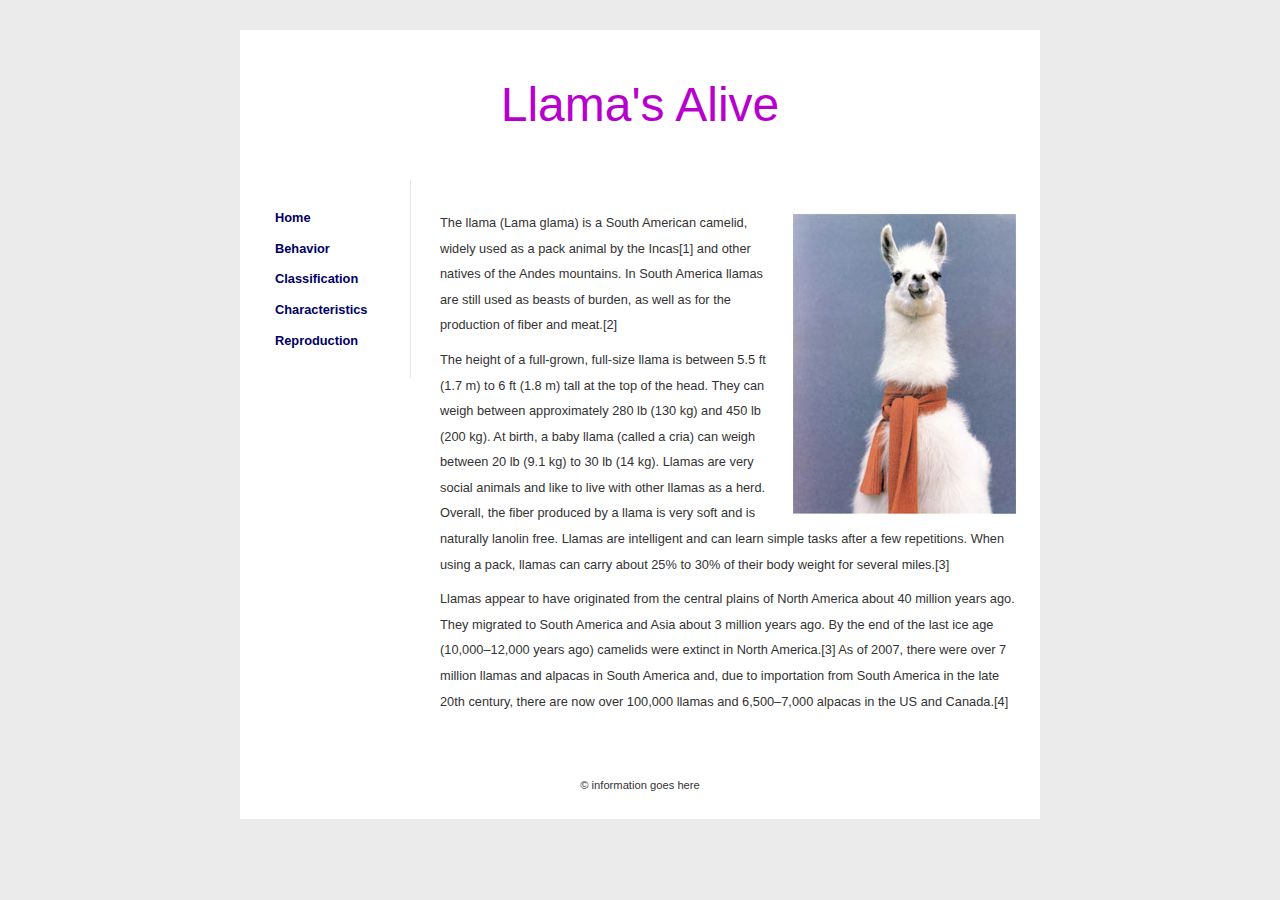
<file: index.html>
<!doctype html>
<html>
<head>
<meta charset="UTF-8">
<title>Llama's home</title>

<link href="styes.css" rel="stylesheet" type="text/css" />
</head>

<body>
<div id="container">
    <header>Llama's Alive</header>
    
    <aside id="sidebar">
        <ul>
            <li><a href="index.html">Home</a></li>
			<li><a href="behavior.html">Behavior</a></li>
            <li><a href="classification.html">Classification</a></li>
            <li><a href="characteristics.html">Characteristics</a></li>
            <li><a href="reproduction.html">Reproduction</a></li>
    	</ul>
    </aside>
    
    <section id="maincontent">
      <p><img src="images/llama01.jpg" alt="llama" width="223" height="300" class="alignright" >The llama (Lama glama) is a South American camelid, widely used as a pack animal by the Incas[1] and other natives of the Andes mountains. In South America llamas are still used as beasts of burden, as well as for the production of fiber and meat.[2]</p>
        <p>The height of a full-grown, full-size llama is between 5.5 ft (1.7 m) to 6 ft (1.8 m) tall at the top of the head. They can weigh between approximately 280 lb (130 kg) and 450 lb (200 kg). At birth, a baby llama (called a cria) can weigh between 20 lb (9.1 kg) to 30 lb (14 kg). Llamas are very social animals and like to live with other llamas as a herd. Overall, the fiber produced by a llama is very soft and is naturally lanolin free. Llamas are intelligent and can learn simple tasks after a few repetitions. When using a pack, llamas can carry about 25% to 30% of their body weight for several miles.[3]</p>
        <p>Llamas appear to have originated from the central plains of North America about 40 million years ago. They migrated to South America and Asia about 3 million years ago. By the end of the last ice age (10,000–12,000 years ago) camelids were extinct in North America.[3] As of 2007, there were over 7 million llamas and alpacas in South America and, due to importation from South America in the late 20th century, there are now over 100,000 llamas and 6,500–7,000 alpacas in the US and Canada.[4]</p>
    </section>
    
    <footer>
    &copy; information goes here
    </footer>

</div>

</body>
</html>
</file>
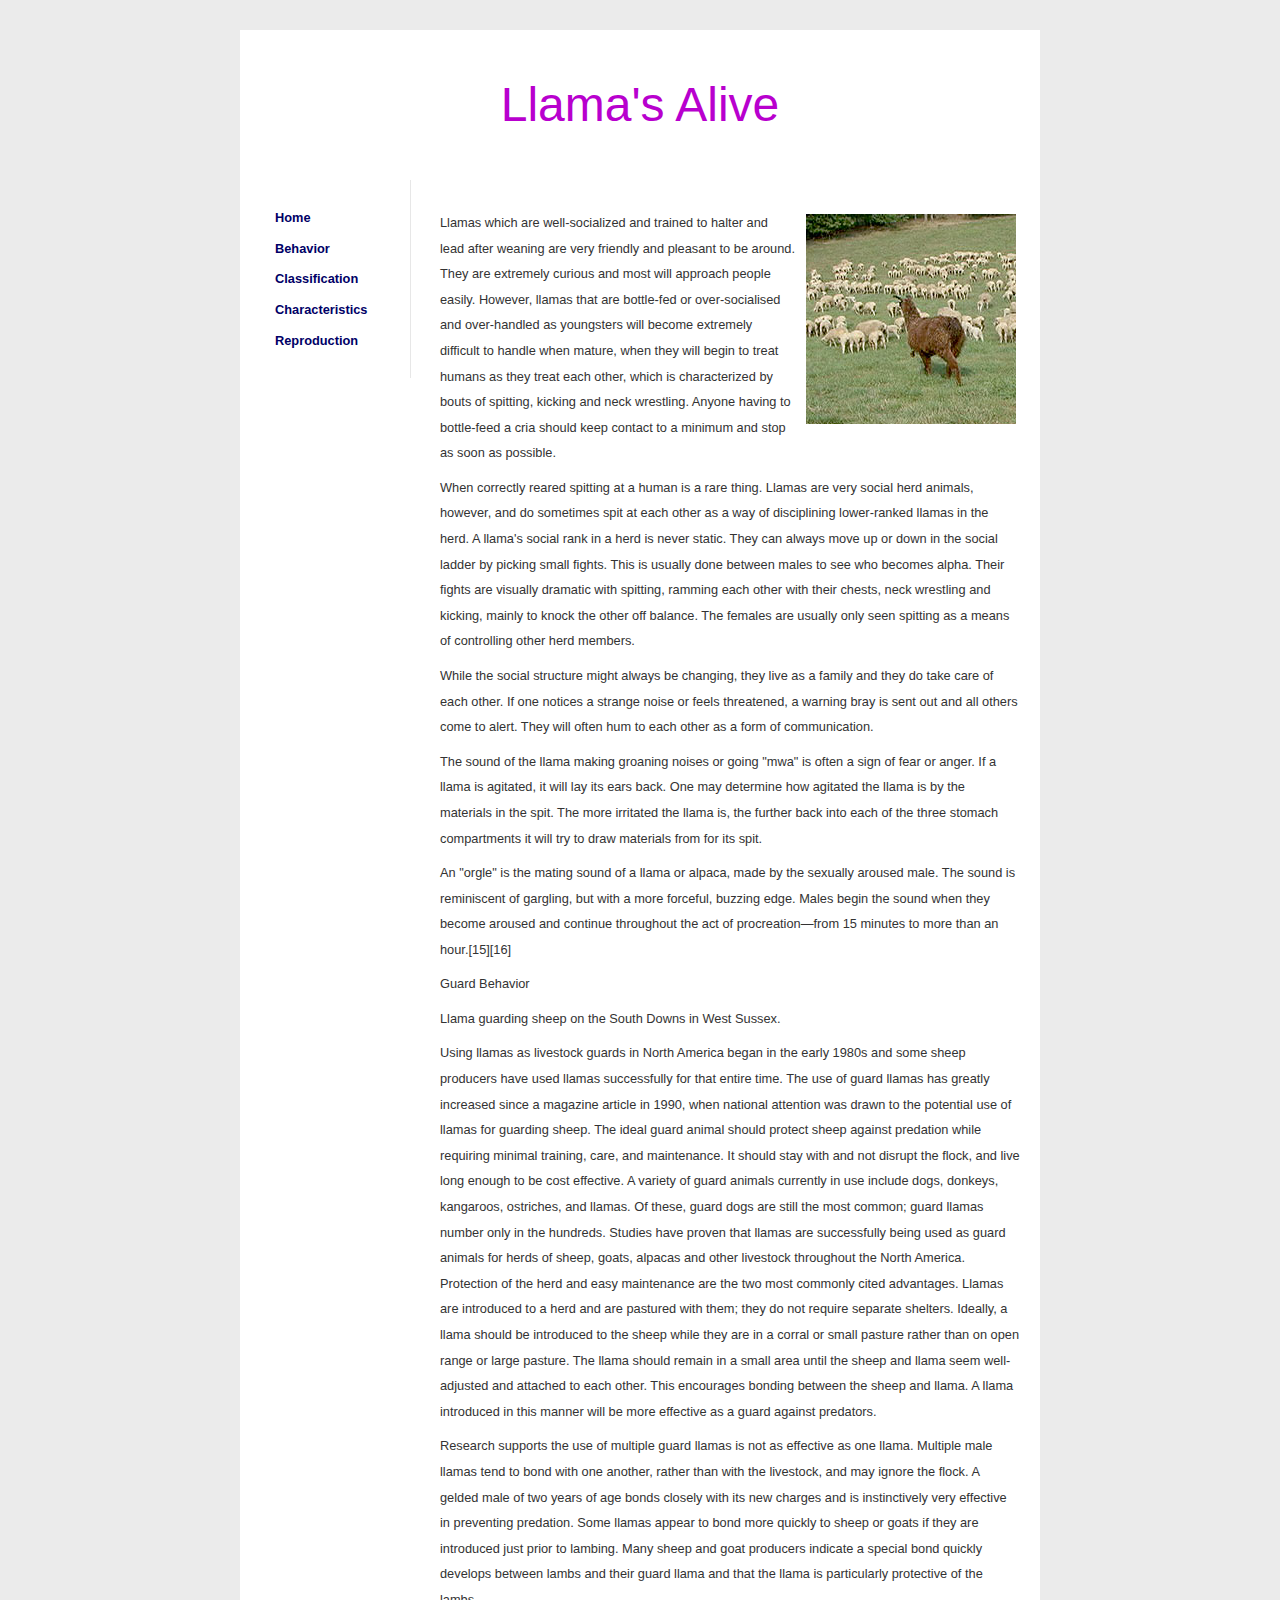
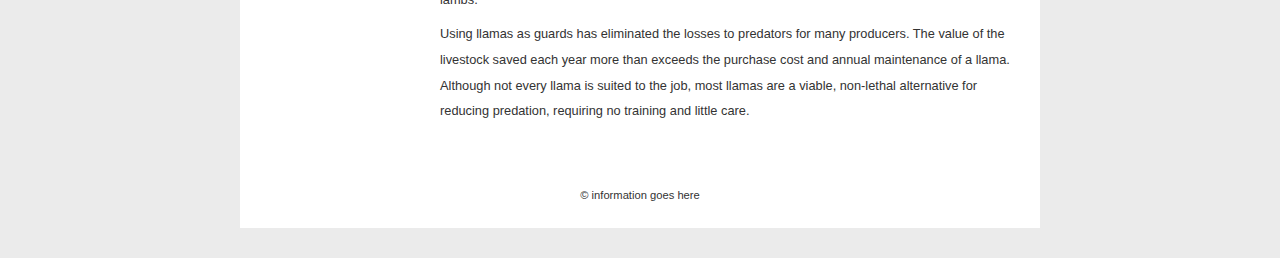
<file: behavior.html>
<!doctype html>
<html>
<head>
<meta charset="UTF-8">
<title>Llama's Behavior</title>

<link href="styes.css" rel="stylesheet" type="text/css" />
</head>

<body>
<div id="container">
    <header>Llama's Alive</header>
    
    <aside id="sidebar">
        <ul>
            <li><a href="index.html">Home</a></li>
			<li><a href="behavior.html">Behavior</a></li>
            <li><a href="classification.html">Classification</a></li>
            <li><a href="characteristics.html">Characteristics</a></li>
            <li><a href="reproduction.html">Reproduction</a></li>
    	</ul>
    </aside>
    
    <section id="maincontent">
      <p><img src="images/llama05.jpg" alt="guard llama" width="210" height="210" class="alignright" />Llamas which are well-socialized and trained to halter and lead after weaning are very friendly and pleasant to be around. They are extremely curious and most will approach people easily. However, llamas that are bottle-fed or over-socialised and over-handled as youngsters will become extremely difficult to handle when mature, when they will begin to treat humans as they treat each other, which is characterized by bouts of spitting, kicking and neck wrestling. Anyone having to bottle-feed a cria should keep contact to a minimum and stop as soon as possible.</p>
    <p>When correctly reared spitting at a human is a rare thing. Llamas are very social herd animals, however, and do sometimes spit at each other as a way of disciplining lower-ranked llamas in the herd. A llama's social rank in a herd is never static. They can always move up or down in the social ladder by picking small fights. This is usually done between males to see who becomes alpha. Their fights are visually dramatic with spitting, ramming each other with their chests, neck wrestling and kicking, mainly to knock the other off balance. The females are usually only seen spitting as a means of controlling other herd members.</p>
    <p>While the social structure might always be changing, they live as a family and they do take care of each other. If one notices a strange noise or feels threatened, a warning bray is sent out and all others come to alert. They will often hum to each other as a form of communication.</p>
    <p>The sound of the llama making groaning noises or going &quot;mwa&quot; is often a sign of fear or anger. If a llama is agitated, it will lay its ears back. One may determine how agitated the llama is by the materials in the spit. The more irritated the llama is, the further back into each of the three stomach compartments it will try to draw materials from for its spit.</p>
    <p>An &quot;orgle&quot; is the mating sound of a llama or alpaca, made by the sexually aroused male. The sound is reminiscent of gargling, but with a more forceful, buzzing edge. Males begin the sound when they become aroused and continue throughout the act of procreation—from 15 minutes to more than an hour.[15][16]</p>
    <p>Guard Behavior</p>
  <p>Llama guarding sheep on the South Downs in West Sussex.</p>
    Using llamas as livestock guards in North America began in the early 1980s and some sheep producers have used llamas successfully for that entire time. The use of guard llamas has greatly increased since a magazine article in 1990, when national attention was drawn to the potential use of llamas for guarding sheep. The ideal guard animal should protect sheep against predation while requiring minimal training, care, and maintenance. It should stay with and not disrupt the flock, and live long enough to be cost effective. A variety of guard animals currently in use include dogs, donkeys, kangaroos, ostriches, and llamas. Of these, guard dogs are still the most common; guard llamas number only in the hundreds. Studies have proven that llamas are successfully being used as guard animals for herds of sheep, goats, alpacas and other livestock throughout the North America. Protection of the herd and easy maintenance are the two most commonly cited advantages. Llamas are introduced to a herd and are pastured with them; they do not require separate shelters. Ideally, a llama should be introduced to the sheep while they are in a corral or small pasture rather than on open range or large pasture. The llama should remain in a small area until the sheep and llama seem well-adjusted and attached to each other. This encourages bonding between the sheep and llama. A llama introduced in this manner will be more effective as a guard against predators.</p>
    <p>Research supports the use of multiple guard llamas is not as effective as one llama. Multiple male llamas tend to bond with one another, rather than with the livestock, and may ignore the flock. A gelded male of two years of age bonds closely with its new charges and is instinctively very effective in preventing predation. Some llamas appear to bond more quickly to sheep or goats if they are introduced just prior to lambing. Many sheep and goat producers indicate a special bond quickly develops between lambs and their guard llama and that the llama is particularly protective of the lambs.</p>
    <p>Using llamas as guards has eliminated the losses to predators for many producers. The value of the livestock saved each year more than exceeds the purchase cost and annual maintenance of a llama. Although not every llama is suited to the job, most llamas are a viable, non-lethal alternative for reducing predation, requiring no training and little care.</p>
    </section>
    
    <footer>
    &copy; information goes here
    </footer>

</div>

</body>
</html>
</file>
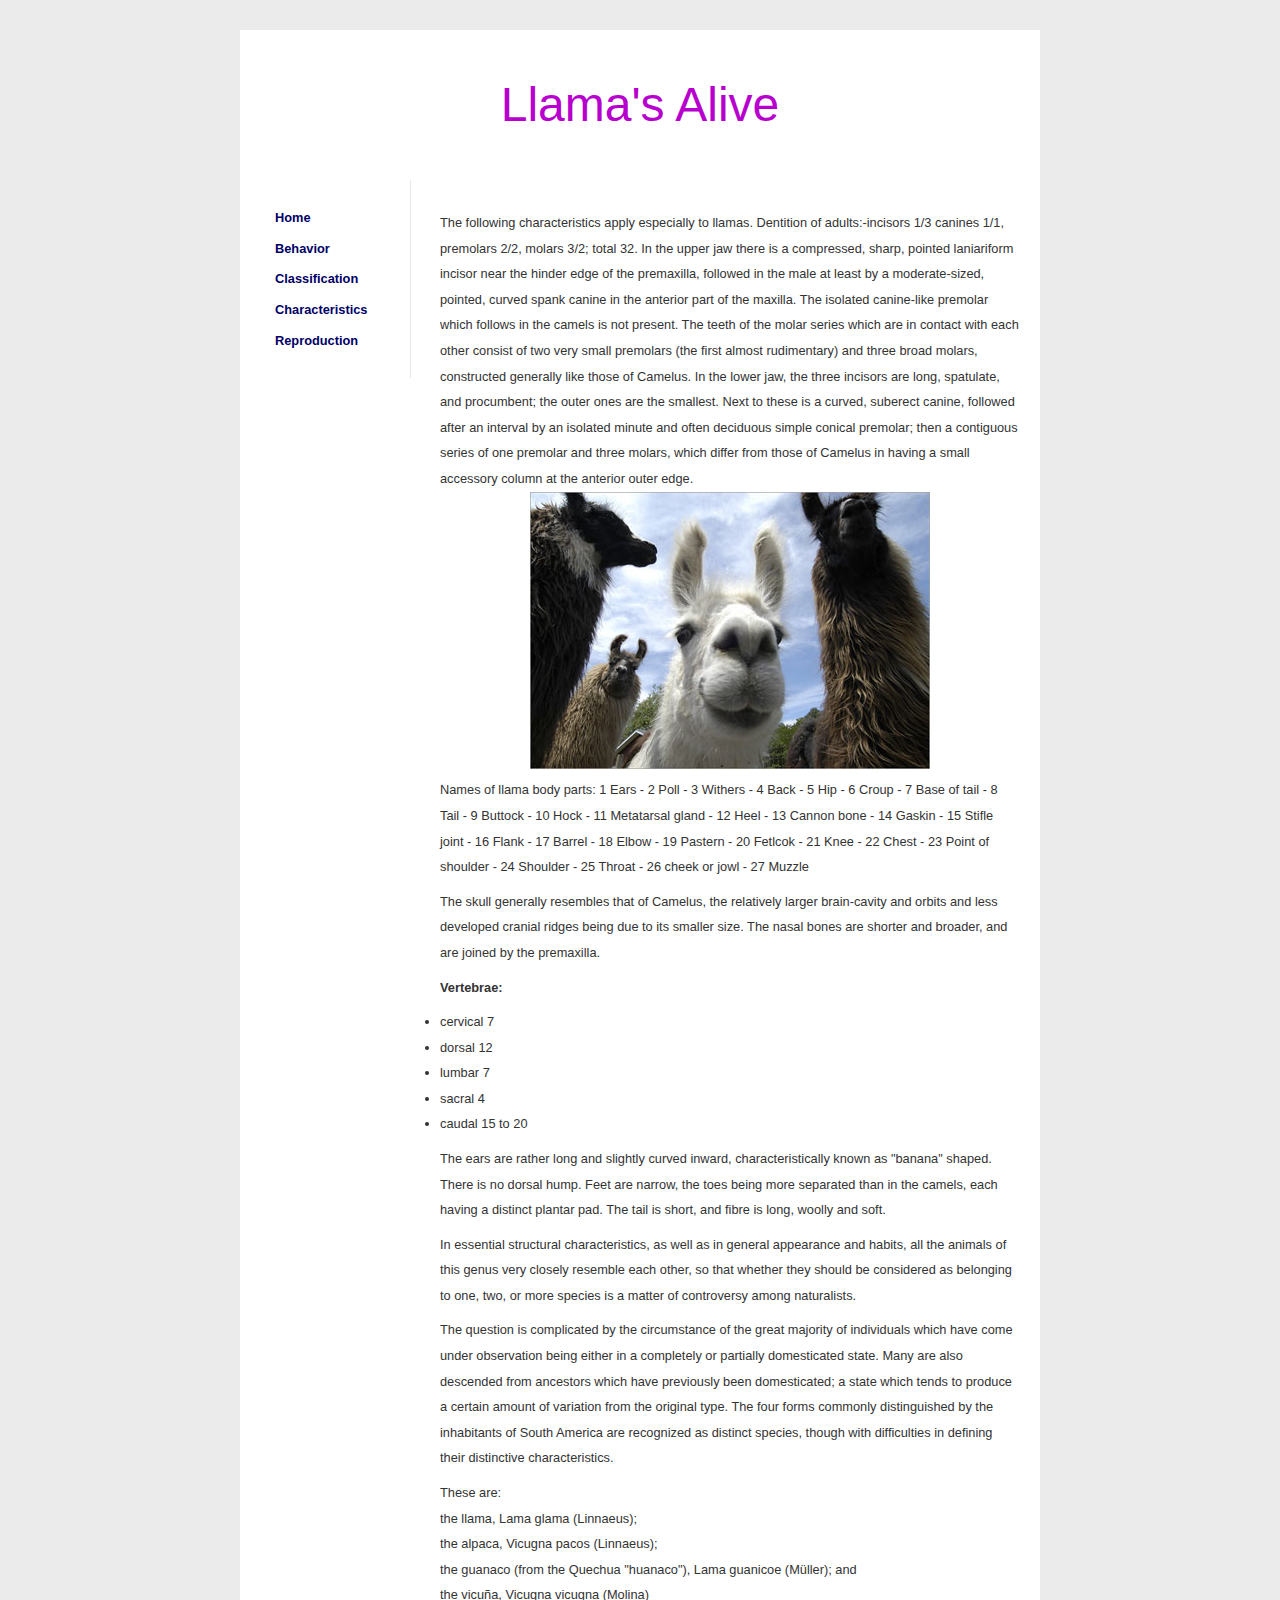
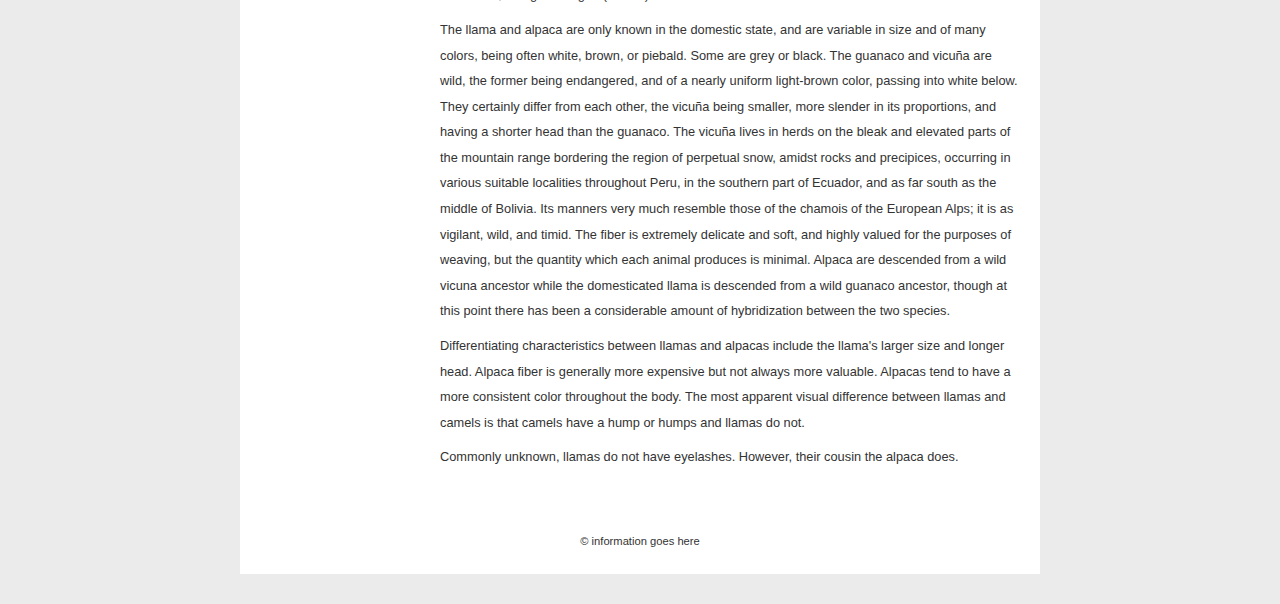
<file: characteristics.html>
<!doctype html>
<html>
<head>
<meta charset="UTF-8">
<title>Llama's Characteristics</title>

<link href="styes.css" rel="stylesheet" type="text/css" />
</head>

<body>
<div id="container">
    <header>Llama's Alive</header>
    
    <aside id="sidebar">
        <ul>
            <li><a href="index.html">Home</a></li>
			<li><a href="behavior.html">Behavior</a></li>
            <li><a href="classification.html">Classification</a></li>
            <li><a href="characteristics.html">Characteristics</a></li>
            <li><a href="reproduction.html">Reproduction</a></li>
    	</ul>
    </aside>
    
    <section id="maincontent">
      <p>The following characteristics apply especially to llamas. Dentition of adults:-incisors 1/3 canines 1/1, premolars 2/2, molars 3/2; total 32. In the upper jaw there is a compressed, sharp, pointed laniariform incisor near the hinder edge of the premaxilla, followed in the male at least by a moderate-sized, pointed, curved spank canine in the anterior part of the maxilla. The isolated canine-like premolar which follows in the camels is not present. The teeth of the molar series which are in contact with each other consist of two very small premolars (the first almost rudimentary) and three broad molars, constructed generally like those of Camelus. In the lower jaw, the three incisors are long, spatulate, and procumbent; the outer ones are the smallest. Next to these is a curved, suberect canine, followed after an interval by an isolated minute and often deciduous simple conical premolar; then a contiguous series of one premolar and three molars, which differ from those of Camelus in having a small accessory column at the anterior outer edge.<img src="images/llamas04.jpg" alt="llamas" width="400" height="277" class="centered" /></p>
  <p>Names of llama body parts: 1 Ears - 2 Poll - 3 Withers - 4 Back - 5 Hip - 6 Croup - 7 Base of tail - 8 Tail - 9 Buttock - 10 Hock - 11 Metatarsal gland - 12 Heel - 13 Cannon bone - 14 Gaskin - 15 Stifle joint - 16 Flank - 17 Barrel - 18 Elbow - 19 Pastern - 20 Fetlcok - 21 Knee - 22 Chest - 23 Point of shoulder - 24 Shoulder - 25 Throat - 26 cheek or jowl - 27 Muzzle</p>
    <p>The skull generally resembles that of Camelus, the relatively larger brain-cavity and orbits and less developed cranial ridges being due to its smaller size. The nasal bones are shorter and broader, and are joined by the premaxilla.</p>
    <p><strong>Vertebrae:</strong>
    <ul>
    <li>cervical 7</li>
    <li>dorsal 12</li>
   <li>lumbar 7</li>
    <li>sacral 4</li>
    <li>caudal 15 to 20</li>
    </ul></p>
    <p>The ears are rather long and slightly curved inward, characteristically known as &quot;banana&quot; shaped. There is no dorsal hump. Feet are narrow, the toes being more separated than in the camels, each having a distinct plantar pad. The tail is short, and fibre is long, woolly and soft.</p>
   <p>In essential structural characteristics, as well as in general appearance and habits, all the animals of this genus very closely resemble each other, so that whether they should be considered as belonging to one, two, or more species is a matter of controversy among naturalists.</p>
    <p>The question is complicated by the circumstance of the great majority of individuals which have come under observation being either in a completely or partially domesticated state. Many are also descended from ancestors which have previously been domesticated; a state which tends to produce a certain amount of variation from the original type. The four forms commonly distinguished by the inhabitants of South America are recognized as distinct species, though with difficulties in defining their distinctive characteristics.</p>
    <p>These are:<br />
    the llama, Lama glama (Linnaeus);<br />
    the alpaca, Vicugna pacos (Linnaeus);<br />
    the guanaco (from the Quechua &quot;huanaco&quot;), Lama guanicoe (Müller); and<br />
    the vicuña, Vicugna vicugna (Molina)</p>
    <p>The llama and alpaca are only known in the domestic state, and are variable in size and of many colors, being often white, brown, or piebald. Some are grey or black. The guanaco and vicuña are wild, the former being endangered, and of a nearly uniform light-brown color, passing into white below. They certainly differ from each other, the vicuña being smaller, more slender in its proportions, and having a shorter head than the guanaco. The vicuña lives in herds on the bleak and elevated parts of the mountain range bordering the region of perpetual snow, amidst rocks and precipices, occurring in various suitable localities throughout Peru, in the southern part of Ecuador, and as far south as the middle of Bolivia. Its manners very much resemble those of the chamois of the European Alps; it is as vigilant, wild, and timid. The fiber is extremely delicate and soft, and highly valued for the purposes of weaving, but the quantity which each animal produces is minimal. Alpaca are descended from a wild vicuna ancestor while the domesticated llama is descended from a wild guanaco ancestor, though at this point there has been a considerable amount of hybridization between the two species.</p>
    <p>Differentiating characteristics between llamas and alpacas include the llama's larger size and longer head. Alpaca fiber is generally more expensive but not always more valuable. Alpacas tend to have a more consistent color throughout the body. The most apparent visual difference between llamas and camels is that camels have a hump or humps and llamas do not.</p>
    <p>Commonly unknown, llamas do not have eyelashes. However, their cousin the alpaca does.</p>
    </section>
    
    <footer>
    &copy; information goes here
    </footer>

</div>

</body>
</html>
</file>
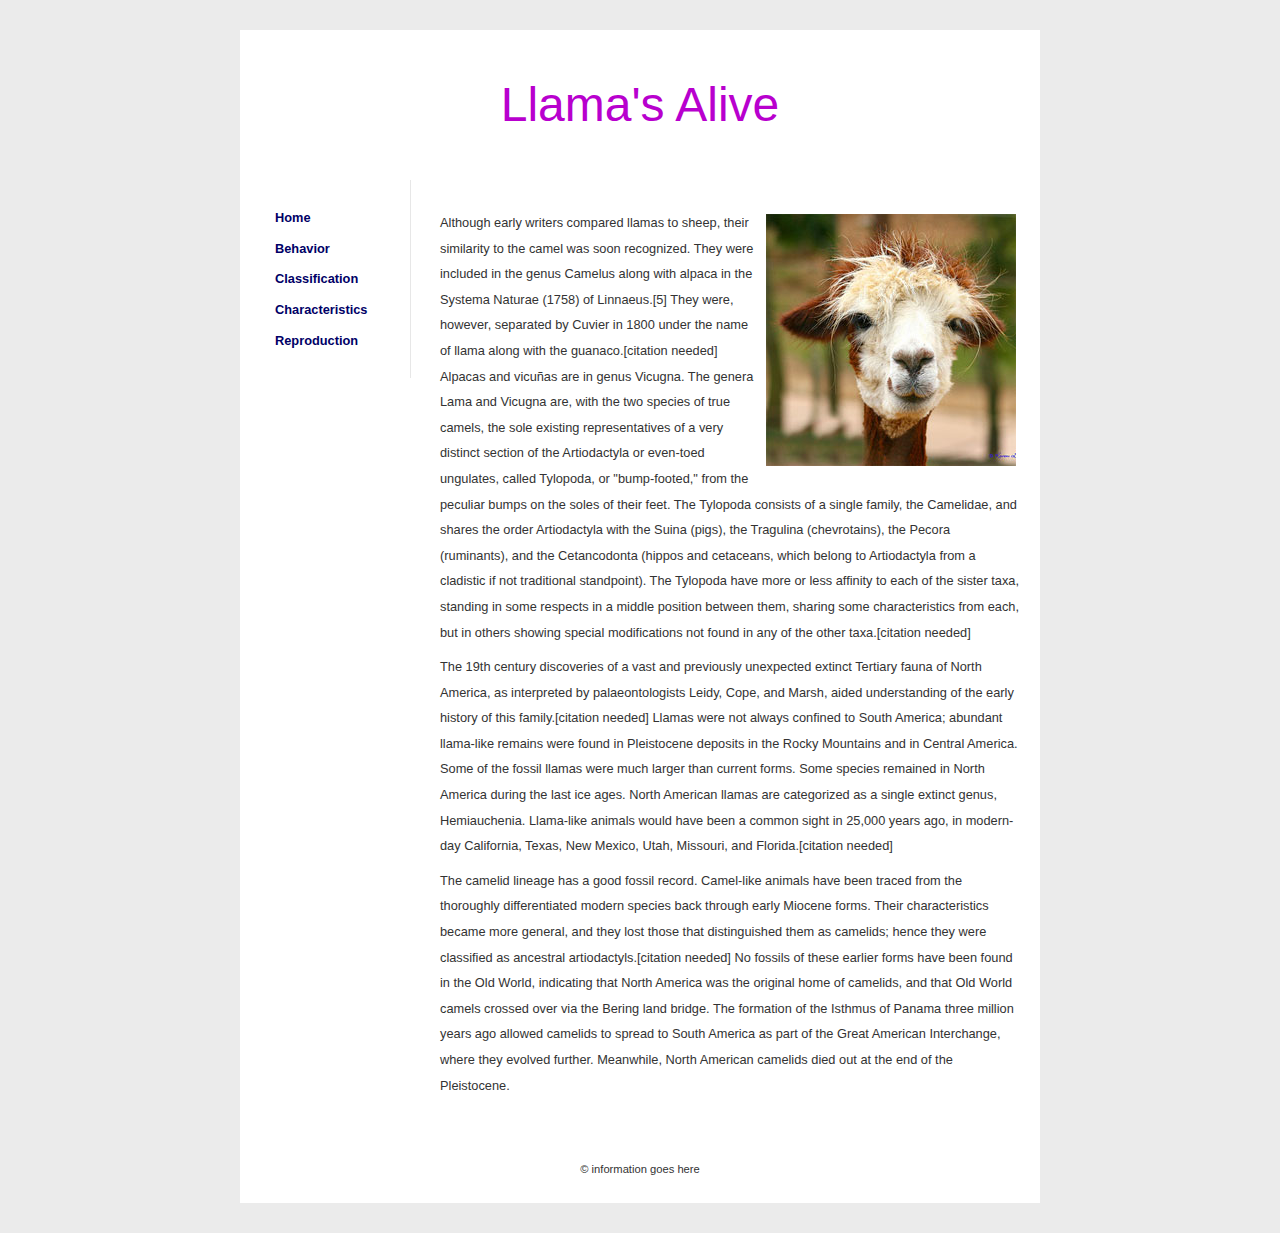
<file: classification.html>
<!doctype html>
<html>
<head>
<meta charset="UTF-8">
<title>Llama's Classification</title>

<link href="styes.css" rel="stylesheet" type="text/css" />
</head>

<body>
<div id="container">
    <header>Llama's Alive</header>
    
    <aside id="sidebar">
        <ul>
            <li><a href="index.html">Home</a></li>
			<li><a href="behavior.html">Behavior</a></li>
            <li><a href="classification.html">Classification</a></li>
            <li><a href="characteristics.html">Characteristics</a></li>
            <li><a href="reproduction.html">Reproduction</a></li>
    	</ul>
    </aside>
    
    <section id="maincontent">
      <p><img src="images/llama03.jpg" alt="llama" width="250" height="252" class="alignright" />Although early writers compared llamas to sheep, their similarity to the camel was soon recognized. They were included in the genus Camelus along with alpaca in the Systema Naturae (1758) of Linnaeus.[5] They were, however, separated by Cuvier in 1800 under the name of llama along with the guanaco.[citation needed] Alpacas and vicuñas are in genus Vicugna. The genera Lama and Vicugna are, with the two species of true camels, the sole existing representatives of a very distinct section of the Artiodactyla or even-toed ungulates, called Tylopoda, or &quot;bump-footed,&quot; from the peculiar bumps on the soles of their feet. The Tylopoda consists of a single family, the Camelidae, and shares the order Artiodactyla with the Suina (pigs), the Tragulina (chevrotains), the Pecora (ruminants), and the Cetancodonta (hippos and cetaceans, which belong to Artiodactyla from a cladistic if not traditional standpoint). The Tylopoda have more or less affinity to each of the sister taxa, standing in some respects in a middle position between them, sharing some characteristics from each, but in others showing special modifications not found in any of the other taxa.[citation needed]</p>
    <p>The 19th century discoveries of a vast and previously unexpected extinct Tertiary fauna of North America, as interpreted by palaeontologists Leidy, Cope, and Marsh, aided understanding of the early history of this family.[citation needed] Llamas were not always confined to South America; abundant llama-like remains were found in Pleistocene deposits in the Rocky Mountains and in Central America. Some of the fossil llamas were much larger than current forms. Some species remained in North America during the last ice ages. North American llamas are categorized as a single extinct genus, Hemiauchenia. Llama-like animals would have been a common sight in 25,000 years ago, in modern-day California, Texas, New Mexico, Utah, Missouri, and Florida.[citation needed]</p>
    <p>The camelid lineage has a good fossil record. Camel-like animals have been traced from the thoroughly differentiated modern species back through early Miocene forms. Their characteristics became more general, and they lost those that distinguished them as camelids; hence they were classified as ancestral artiodactyls.[citation needed] No fossils of these earlier forms have been found in the Old World, indicating that North America was the original home of camelids, and that Old World camels crossed over via the Bering land bridge. The formation of the Isthmus of Panama three million years ago allowed camelids to spread to South America as part of the Great American Interchange, where they evolved further. Meanwhile, North American camelids died out at the end of the Pleistocene.</p>
    </section>
    
    <footer>
    &copy; information goes here
    </footer>

</div>

</body>
</html>
</file>
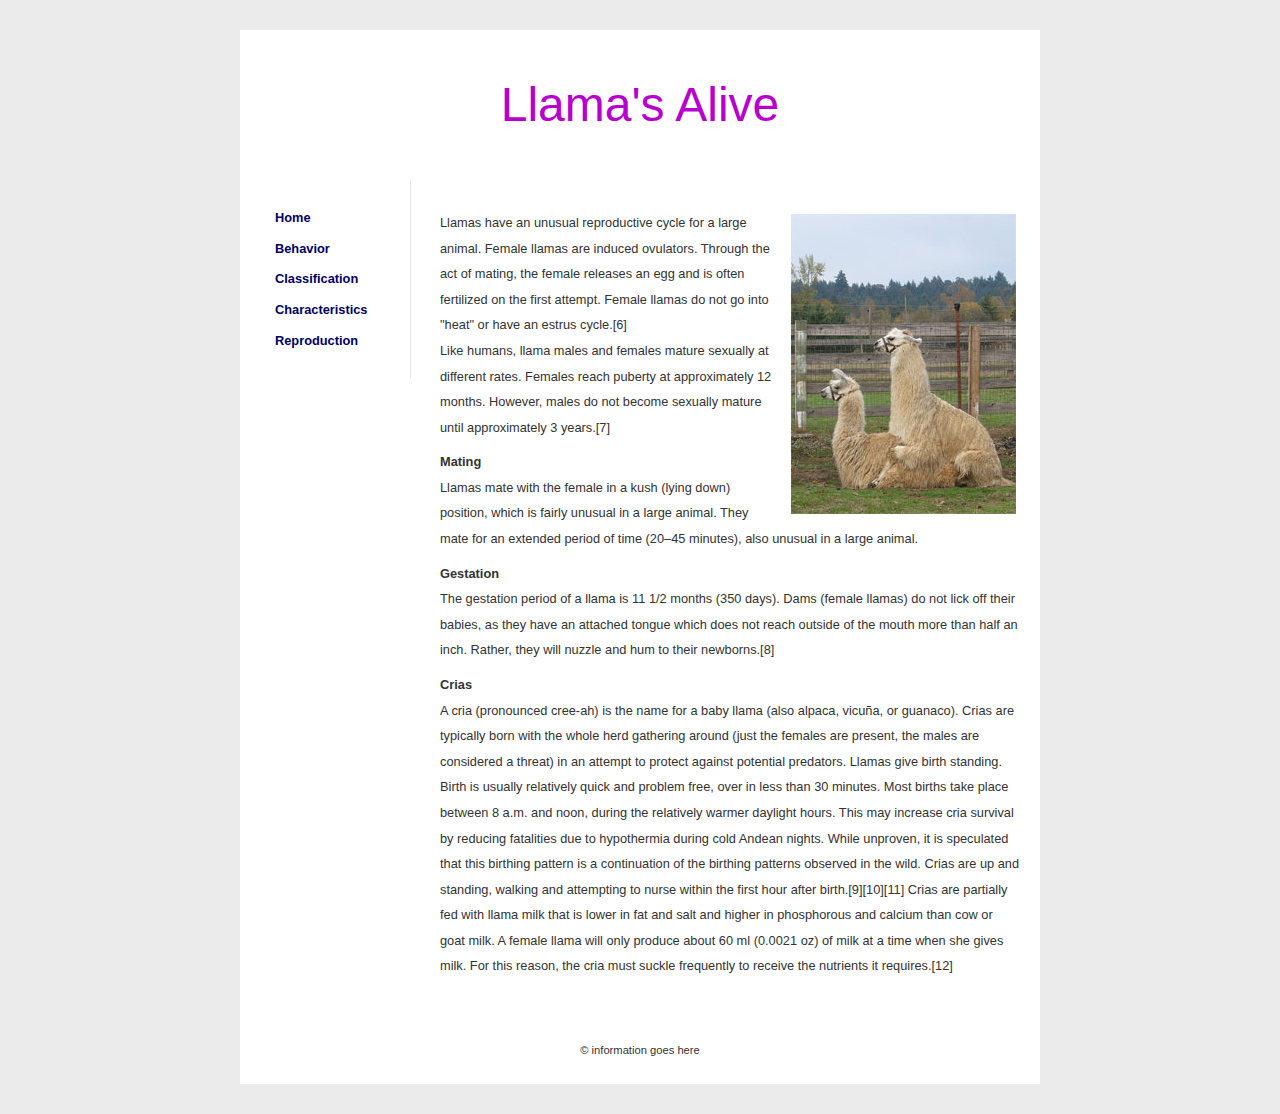
<file: reproduction.html>
<!doctype html>
<html>
<head>
<meta charset="UTF-8">
<title>Llama's Reproduction</title>

<link href="styes.css" rel="stylesheet" type="text/css" />
</head>

<body>
<div id="container">
    <header>Llama's Alive</header>
    
    <aside id="sidebar">
        <ul>
            <li><a href="index.html">Home</a></li>
			<li><a href="behavior.html">Behavior</a></li>
            <li><a href="classification.html">Classification</a></li>
            <li><a href="characteristics.html">Characteristics</a></li>
            <li><a href="reproduction.html">Reproduction</a></li>
    	</ul>
    </aside>
    
    <section id="maincontent">
     <p><img src="images/llama02.jpg" alt="mating" width="225" height="300" class="alignright" />Llamas have an unusual reproductive cycle for a large animal. Female llamas are induced ovulators. Through the act of mating, the female releases an egg and is often fertilized on the first attempt. Female llamas do not go into &quot;heat&quot; or have an estrus cycle.[6]<br />
    Like humans, llama males and females mature sexually at different rates. Females reach puberty at approximately 12 months. However, males do not become sexually mature until approximately 3 years.[7]</p>
  <p><strong>Mating</strong><br />
    Llamas mate with the female in a kush (lying down) position, which is fairly unusual in a large animal. They mate for an extended period of time (20–45 minutes), also unusual in a large animal.</p>
  <p><strong>Gestation</strong><br />
    The gestation period of a llama is 11 1/2 months (350 days). Dams (female llamas) do not lick off their babies, as they have an attached tongue which does not reach outside of the mouth more than half an inch. Rather, they will nuzzle and hum to their newborns.[8]</p>
  <p><strong>Crias</strong><br />
    A cria (pronounced cree-ah) is the name for a baby llama (also alpaca, vicuña, or guanaco). Crias are typically born with the whole herd gathering around (just the females are present, the males are considered a threat) in an attempt to protect against potential predators. Llamas give birth standing. Birth is usually relatively quick and problem free, over in less than 30 minutes. Most births take place between 8 a.m. and noon, during the relatively warmer daylight hours. This may increase cria survival by reducing fatalities due to hypothermia during cold Andean nights. While unproven, it is speculated that this birthing pattern is a continuation of the birthing patterns observed in the wild. Crias are up and standing, walking and attempting to nurse within the first hour after birth.[9][10][11] Crias are partially fed with llama milk that is lower in fat and salt and higher in phosphorous and calcium than cow or goat milk. A female llama will only produce about 60 ml (0.0021 oz) of milk at a time when she gives milk. For this reason, the cria must suckle frequently to receive the nutrients it requires.[12]</p>
    </section>
    
    <footer>
    &copy; information goes here
    </footer>

</div>

</body>
</html>
</file>
<file: styes.css>
@charset "UTF-8";
* {
	margin: 0px;
	padding: 0px;
}
body {
	font-family: Verdana, Geneva, sans-serif;
	font-size: 100%;
	line-height: 1.6em;
	color: #333;
	background-color: #EBEBEB;
	text-align: center;
}
header {
	font-size: 3em;
	line-height: 150px;
	color: #B800CE;
	background-color: #FFF;
	height: 150px;
	width: 800px;
}
#container {
	margin-right: auto;
	margin-left: auto;
	background-color: #FFF;
	width: 800px;
	overflow: hidden;
	margin-top: 30px;
	margin-bottom:30px;
}
#sidebar {
	background-color: #FFF;
	text-align: left;
	float: left;
	width: 150px;
	padding-left: 20px;
	border-right-width: 1px;
	border-right-style: inset;
	border-right-color: #E7E7E7;
}
#sidebar ul {
	padding-left: 15px;
	list-style-type: none;
	margin-top: 30px;
	margin-bottom: 30px;
}
#sidebar ul li {
	font-size: 0.8em;
	line-height: 1.2em;
	margin-bottom: 1.2em;
}
#maincontent {
	font-size: .8em;
	background-color: #FFF;
	text-align: left;
	float: right;
	width: 580px;
	padding-top: 30px;
	padding-right: 20px;
	padding-bottom: 30px;
	padding-left: 20px;
}
#sidebar ul li a:hover {
	color: #F60;
	text-decoration: underline;
}
#sidebar ul li a {
	font-weight: bold;
	color: #006;
	text-decoration: none;
}
p {
	margin-bottom: .7em;
}
footer {
	width: 800px;
	padding: 20px 0 20px 0;
	clear:both;
	font-size:.7em;
}
p img {
	padding: 0;
	max-width: 100%;
	}
img.centered {
	display: block;
	margin-left: auto;
	margin-right: auto;
	}

img.alignright {
	padding: 4px;
	margin: 0 0 2px 7px;
	display: inline;
	}

img.alignleft {
	padding: 4px;
	margin: 0 7px 2px 0;
	display: inline;
	}

.alignright {
	float: right;
	}

.alignleft {
	float: left
	}
</file>
